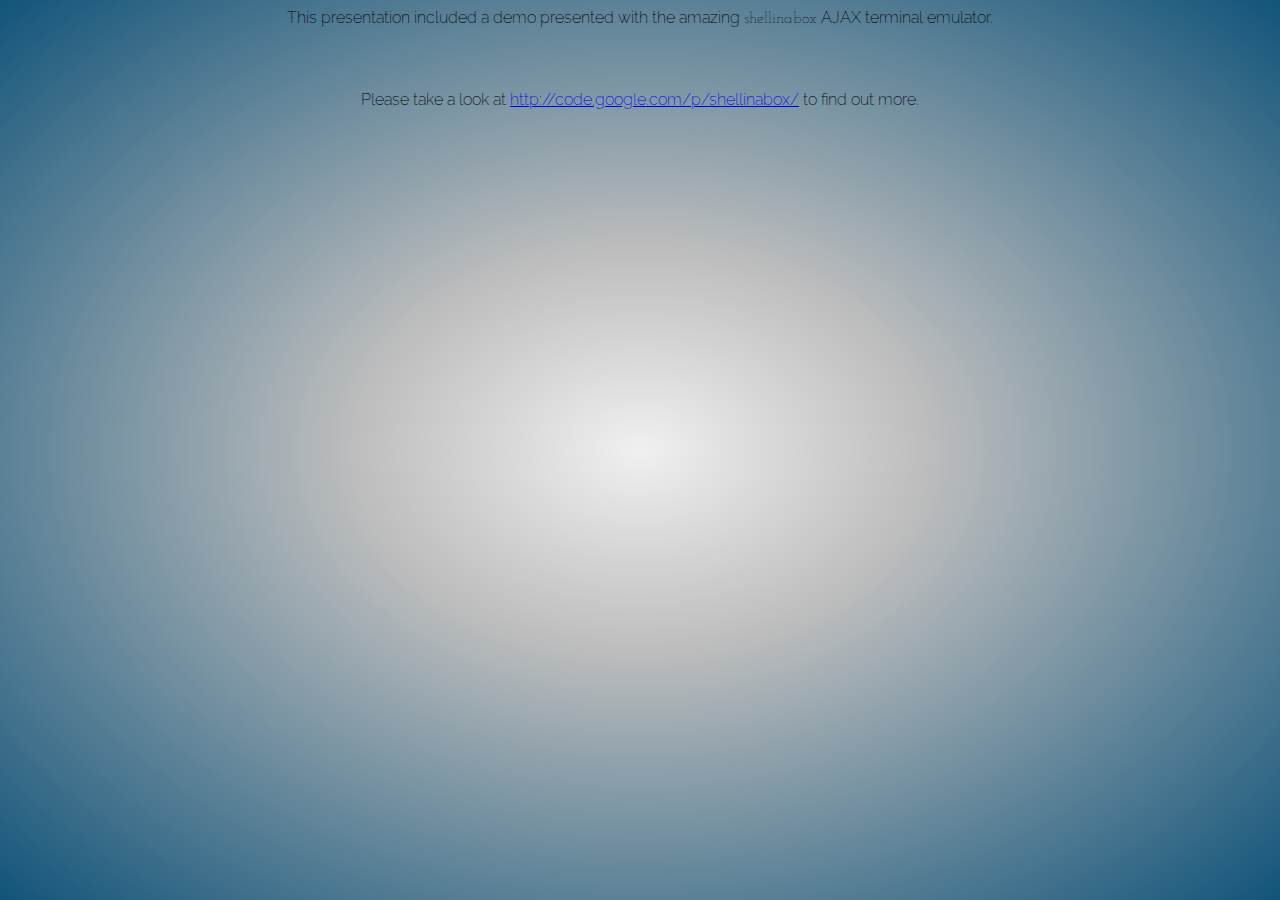
<file: shellinabox.html>
<html>
  <head>
    <title>Shellinabox</title>
    <link href='http://fonts.googleapis.com/css?family=Raleway:400,200,700' rel='stylesheet' type='text/css'/>
    <link href='http://fonts.googleapis.com/css?family=Marcellus|Josefin+Slab:400,700,400italic,700italic' rel='stylesheet' type='text/css'/>
    <link rel="stylesheet" type="text/css" href="impress-override.css"/>
  </head>
  <body>
    <p>This presentation included a demo presented with the amazing
    <code>shellinabox</code> AJAX terminal emulator.</p>
    <p>Please take a look at <a
    href="http://code.google.com/p/shellinabox/">http://code.google.com/p/shellinabox/</a> to find out more.</p>
  </body>
</html>
</file>
<file: impress-override.css>
/* Import Google Web Fonts */
@import url(https://fonts.googleapis.com/css?family=Josefin+Slab:400,700|Raleway:400,200,700);

div.image-frame {
  padding: 10px;
}

.column-left {
    float: left;
    width: 50%;
}
.column-right {
    float: right;
    width: 50%;
}

.float-left {
  float: left;
  margin-left: 1em;
}

.caption {
  font-size: 12pt;
}

.slide {
}

body {
  text-align: center;
  background: #f0f0f0; /* Old browsers */
  background: -moz-radial-gradient(center, ellipse cover, #f0f0f0 0%, #bebebe 31%, #12547a 100%); /* FF3.6+ */
  background: -webkit-gradient(radial, center center, 0px, center center, 100%, color-stop(0%,#f0f0f0), color-stop(31%,#bebebe), color-stop(100%,#12547a)); /* Chrome,Safari4+ */
  background: -webkit-radial-gradient(center, ellipse cover, #f0f0f0 0%,#bebebe 31%,#12547a 100%); /* Chrome10+,Safari5.1+ */
  background: -o-radial-gradient(center, ellipse cover, #f0f0f0 0%,#bebebe 31%,#12547a 100%); /* Opera 12+ */
  background: -ms-radial-gradient(center, ellipse cover, #f0f0f0 0%,#bebebe 31%,#12547a 100%); /* IE10+ */
  background: radial-gradient(ellipse at center, #f0f0f0 0%,#bebebe 31%,#12547a 100%); /* W3C */
  filter: progid:DXImageTransform.Microsoft.gradient( startColorstr='#f0f0f0', endColorstr='#12547a',GradientType=1 ); /* IE6-9 fallback on horizontal gradient */

  font-family: 'Raleway', serif;
  font-weight: 200;
}

strong {
  white-space: nowrap;
}

.slide {
  font-family: 'Josefin Slab', serif;
}

.step {
  font-family: inherit;
}

.small {
  font-size: 24pt;
}

.opaque {
    opacity: 1 !important;
}

.huge {
  font-size: 100pt;
}

.gigantic {
  font-size: 180pt;
}

.left {
  text-align: left;
}

.right {
  text-align: right;
}

iframe.full {
  height: 100%;
  width: 100%;
}

img.full {
  height: 100%;
  max-width: 100%;
}

iframe.with-heading {
  height: 75%;
  width: 100%;
}

img.with-heading {
  height: 75%;
  max-width: 100%;
}

code {
  font-family: 'Josefin Slab', monospace;
}

h1, h2, h3, h4, h5, h6 {
  font-family: 'Josefin Slab', serif;
  font-weight: bold;
  margin-bottom: 5%
}

p {
  margin-bottom: 5%
}

h1 {
  font-size: 225%;
  line-height: 100%;
}

h2 {
  font-size: 200%;
  line-height: 100%;
}

h3 {
  font-size: 175%;
  line-height: 100%;
}

h4 {
  font-size: 150%;
  line-height: 100%;
}

h5 {
  font-size: 125%;
  line-height: 100%;
}

h6 {
  line-height: 100%;
}

/* column container */
.colmask {
    clear: both;
    float: left;
    width: 100%;			/* width of whole page */
    overflow: hidden;		/* This chops off any overhanging divs */
}
/* common column settings */
.colright,
.colmid,
.colleft {
    float: left;
    width: 100%;
    position: relative;
}
.col1,
.col2,
.col3 {
    float: left;
    position: relative;
    padding: 0 0 1em 0;
    overflow: hidden;
}
/* 2 Column (double page) settings */
.doublepage {
}
.doublepage .colleft {
    right:50%;			/* right column width */
 }
.doublepage .col1 {
    width:46%;			/* left column content width (column width minus left and right padding) */
    left:52%;			/* right column width plus left column left padding */
}
.doublepage .col2 {
    width:46%;			/* right column content width (column width minus left and right padding) */
    left:56%;			/* (right column width) plus (left column left and right padding) plus (right column left padding) */
}
</file>
